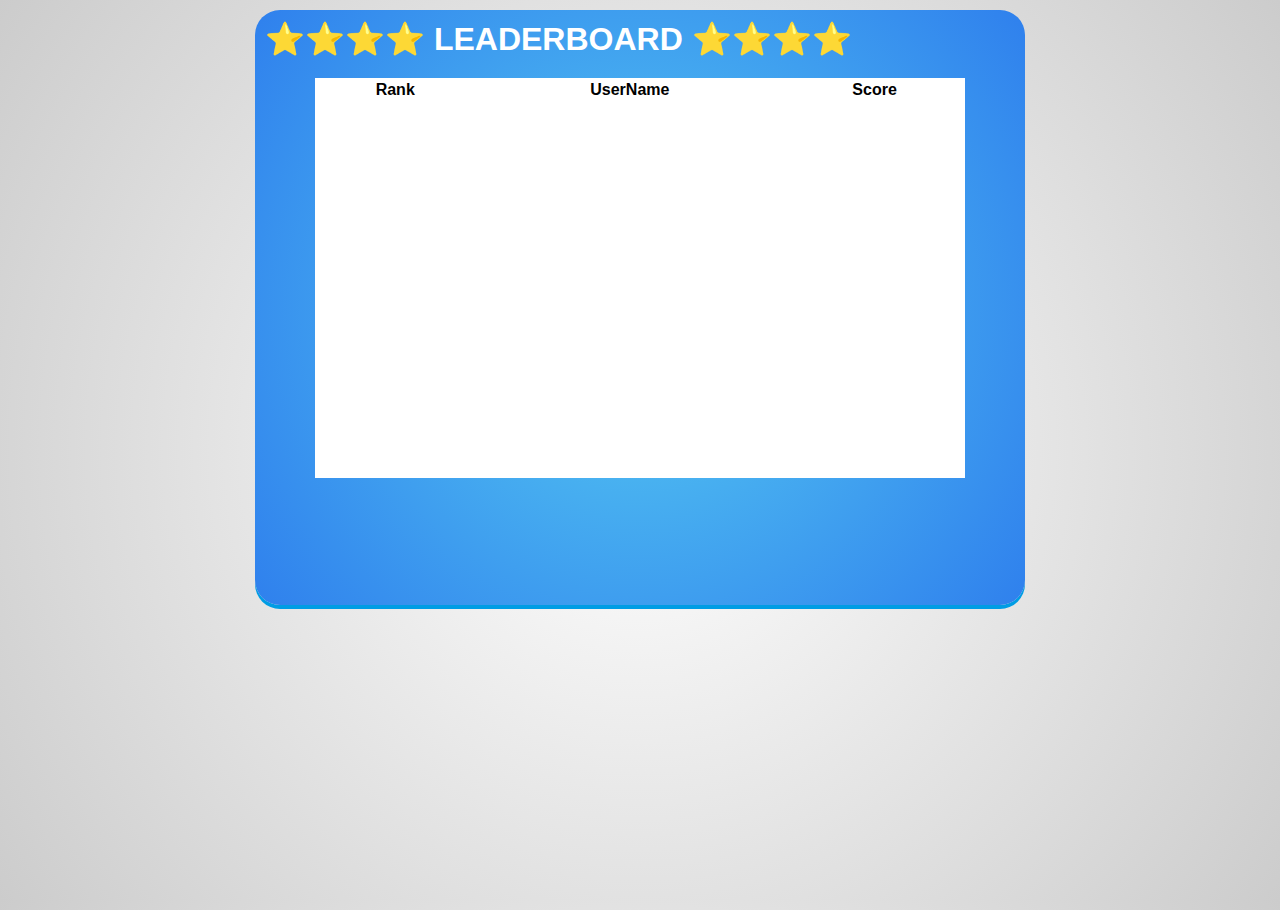
<file: leaderboard.html>
<!DOCTYPE html>
<html lang="en">

<head>
    <meta charset="UTF-8">
    <meta http-equiv="X-UA-Compatible" content="IE=edge">
    <meta name="viewport" content="width=device-width, initial-scale=1.0">
    <title>LeaderBoard</title>
    <link rel="stylesheet" href="https://cdn.datatables.net/1.10.25/css/jquery.dataTables.min.css">
    <link rel="stylesheet" href="https://fonts.googleapis.com/css?family=Audiowide|Sofia|Trirong">
    <link rel="stylesheet" href="common.css">
    <style>

        #container {
            height: 575px;
            width: 750px;
            margin: 10px auto;
            padding: 10px;
            border-radius: 25px;
            background: radial-gradient(circle, #56CCF2, #2F80ED);
            box-shadow: 0px 4px 0px 0px #009de4;
            -moz-box-shadow: 0px 4px 0px 0px #009de4;
            -webkit-box-shadow: 0px 4px 0px 0px #009de4;

        }

        #leaderboard {
            width: 650px;
            height: 400px;
            margin: 20px auto 10px auto;
            background-color: white;
            /* border-radius: 25px; */
        }

        table {
            width: 650px;
            height: 400px;
        }

        #state {
            color: white;
        }
    </style>
</head>

<body>
    <div id="container">
        <h1 id="state">⭐⭐⭐⭐ LEADERBOARD ⭐⭐⭐⭐</h1>
        <div id="leaderboard">
            <table id="example" class="display">
                <thead>
                    <tr>
                        <th>Rank</th>
                        <th>UserName</th>
                        <th>Score</th>
                    </tr>
                </thead>
                <tbody>
                </tbody>
            </table>

        </div>
    </div>
    <script src="https://code.jquery.com/jquery-3.5.1.js"></script>
    <script src="https://cdn.datatables.net/1.10.25/js/jquery.dataTables.min.js"></script>
    <script src="leaderboard.js"></script>
</body>

</html>
</file>
<file: common.css>
*{
    margin : 0;
}
html{
    background: radial-gradient(circle, #fff, #ccc);
    background: -webkit-radial-gradient(circle, #fff, 
   #ccc); 
    background: -o-radial-gradient(circle, #fff, #ccc); 
    background: -moz-radial-gradient(circle, #fff, #ccc);
    height: 100%;
   }
body{
    font-size: 16px;
    cursor: url(images/sword.png),auto;
    font-family: cursive, sans-serif;
    height: 100%;

}
</file>
